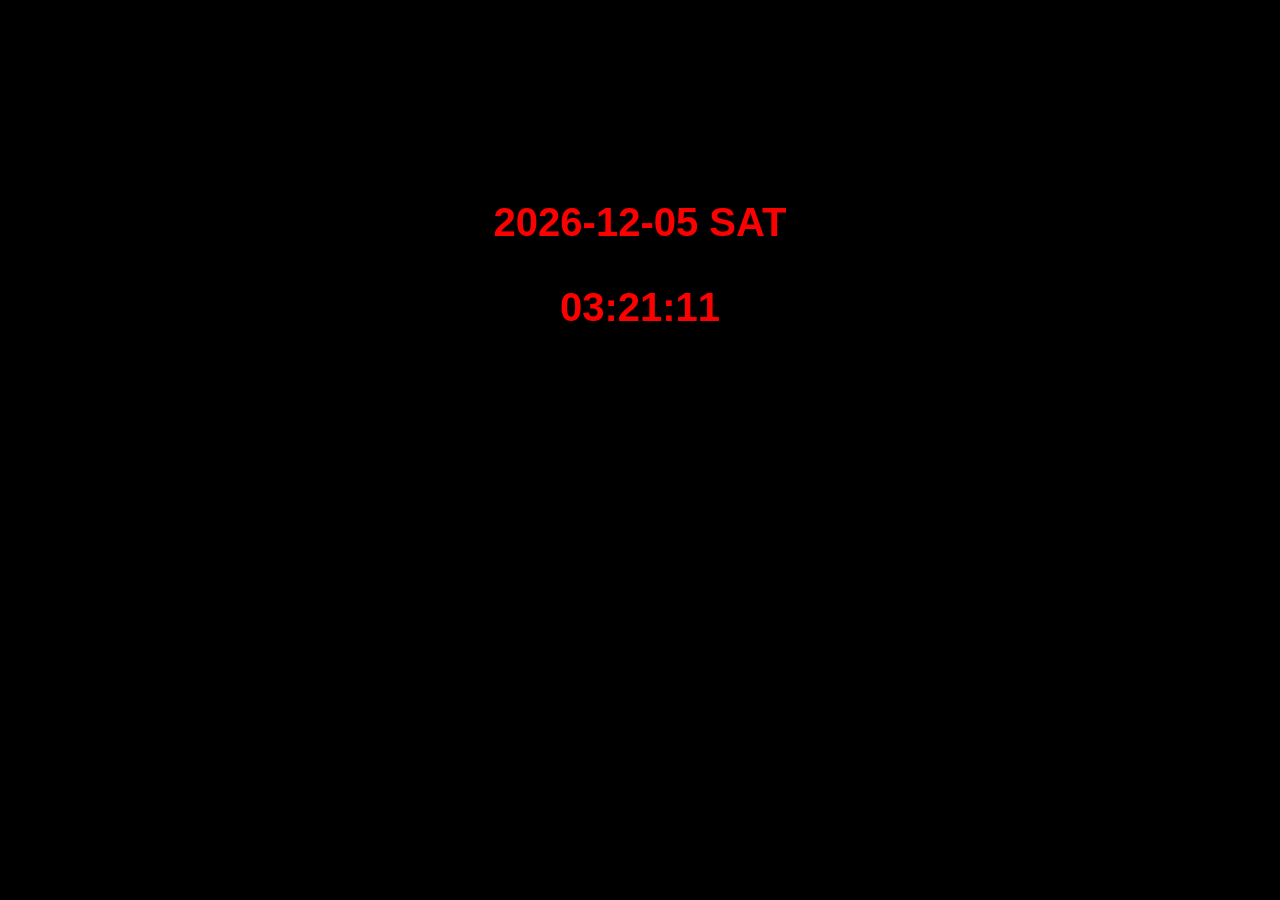
<file: index.html>
<!DOCTYPE html>
<html lang="en">
<head>
    <meta charset="UTF-8">
    <meta name="viewport" content="width=device-width, initial-scale=1.0">
    <link rel="stylesheet" href="assets/style/styl.css">
    <title>Document</title>
</head>
<body>
    <div class="clock">
        <p id="date"></p>
        <p id="time"></p>
    </div>
    




    <script src="/assets/js/time.js"></script>
</body>
</html>
</file>
<file: assets/style/styl.css>
body{
    background-color: black;
    text-align: center;
    color: red;
    font-size: 40px;
    font-weight: bolder;
    margin-top: 200px;
    font-family: "Cursed Timer ULiL", sans-serif;
}
</file>
